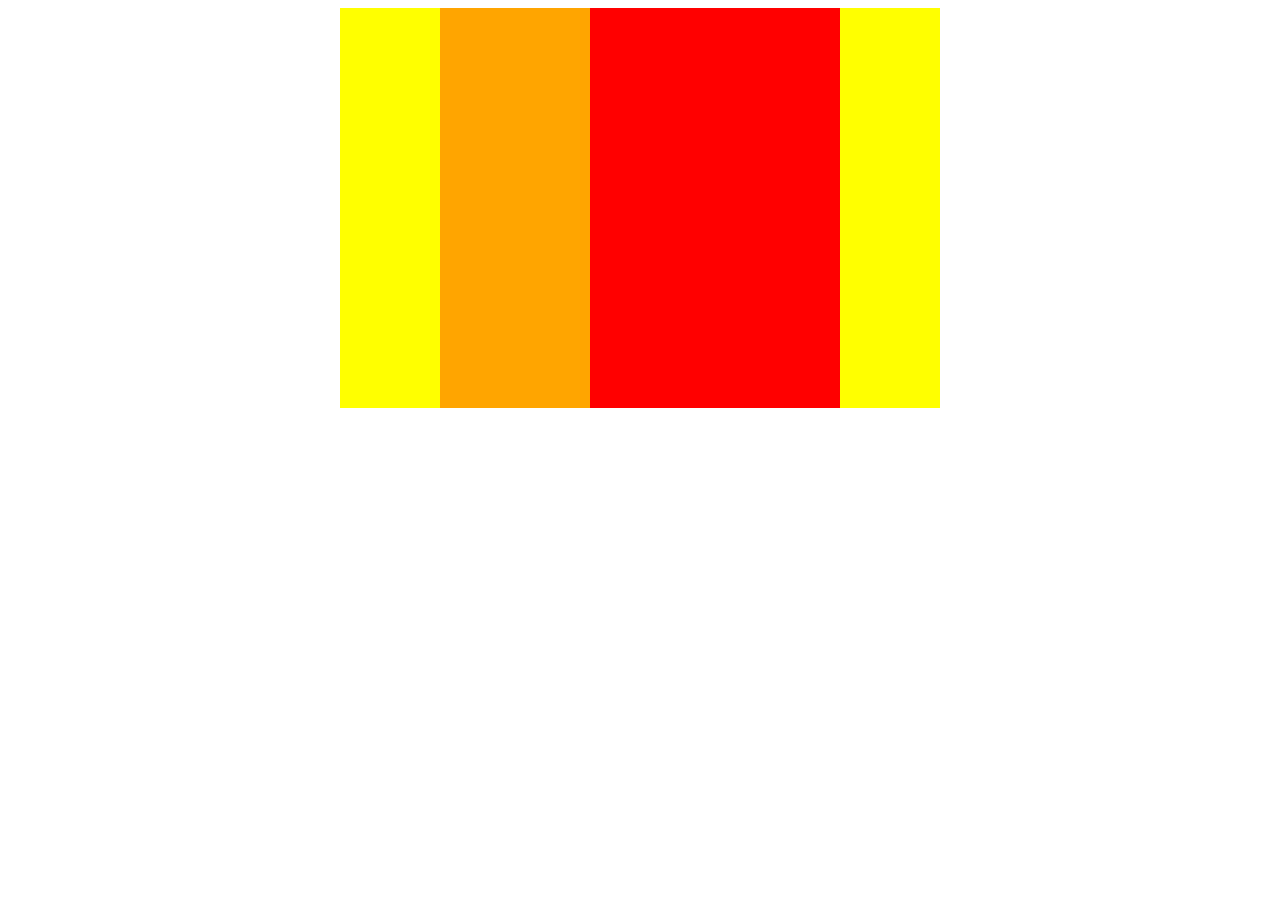
<file: boxes/index.html>
<!DOCTYPE html>
<html lang="ja">
<head>
  <meta charset="UTF-8">
  <title>Boxes</title>
  <link rel="stylesheet" href="style.css">
</head>

<body>
  <div class="boxes">
    <div class="box1"></div>
    <div class="box2"></div>
  </div>
</body>
</html>
</file>
<file: boxes/style.css>
.boxes {
  width: 600px;
  margin: 0 auto;
  background-color: yellow;
  display: flex;
  justify-content: center;
}

.box1 {
  width: 150px;
  height: 400px;
  background-color: orange;
}

.box2 {
  width: 250px;
  height: 400px;
  background-color: red;
}
</file>
